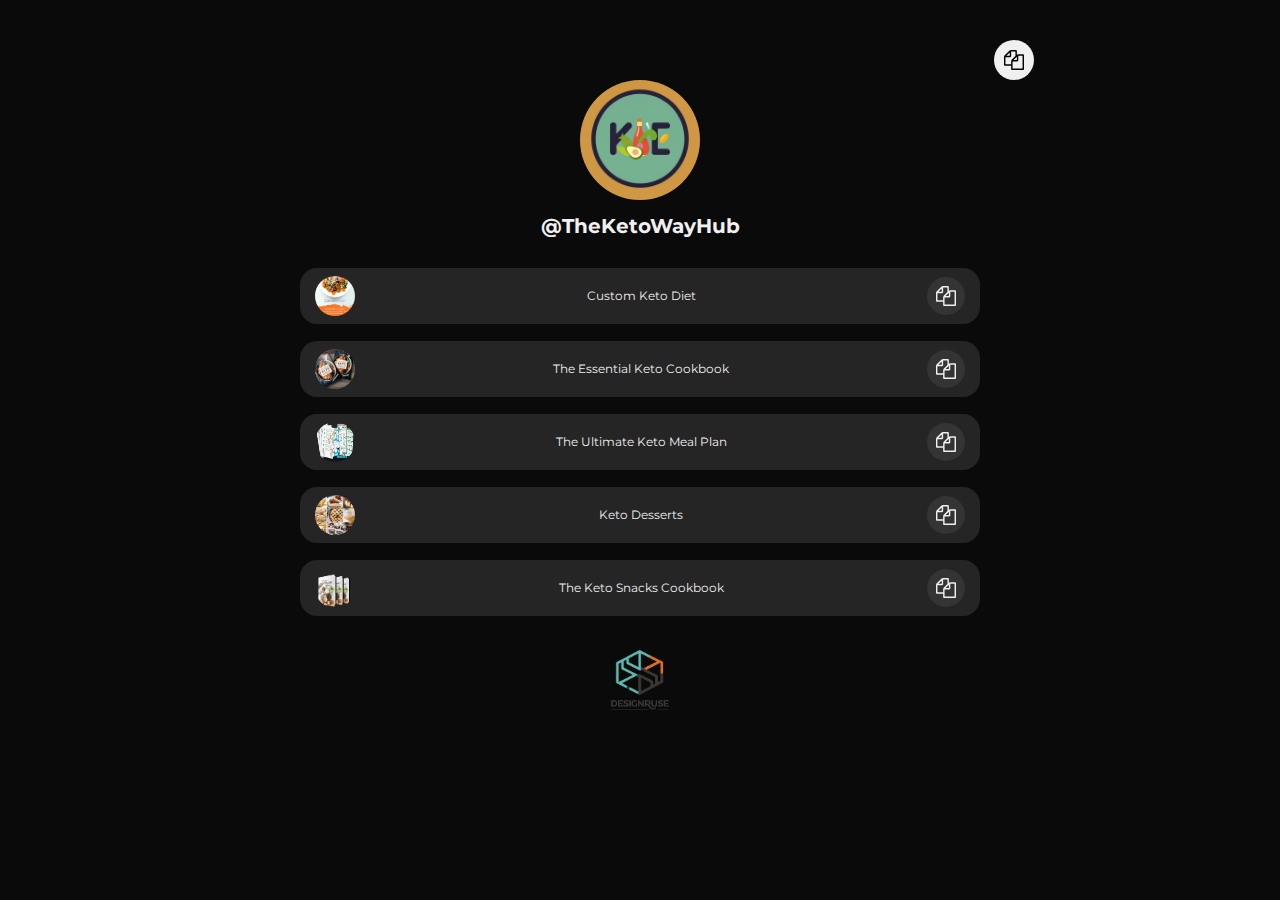
<file: index.html>
﻿<!DOCTYPE html>
<html lang="en">
	<!DOCTYPE html>
	<html lang="en">
		<head>
			<meta charset="UTF-8" />
			<meta name="viewport" content="width=device-width, initial-scale=1.0" />
			<meta http-equiv="Cache-Control" content="no-store, no-cache, must-revalidate, max-age=0" />
			<meta http-equiv="Cache-Control" content="public, max-age=31536000" />
			<!-- Cache static assets for one year -->
			<link rel="preconnect" href="https://fonts.googleapis.com" />
			<link rel="preconnect" href="https://fonts.gstatic.com" crossorigin />
			<link href="https://fonts.googleapis.com/css2?family=Montserrat:wght@400;700&display=swap" rel="stylesheet" />
			<link rel="stylesheet" type="text/css" href="resources/css/main.css" />
			<link rel="canonical" href="https://yourwebsite.com/express-keto-meals" />
			<link rel="apple-touch-icon" sizes="180x180" href="resources/images/apple-touch-icon.png" />
			<link rel="icon" type="image/png" sizes="32x32" href="resources/images/favicon-32x32.png" />
			<link rel="icon" type="image/png" sizes="16x16" href="resources/images/favicon-16x16.png" />
			<link rel="manifest" href="resources/images/site.webmanifest" />
			<link rel="mask-icon" href="resources/images/safari-pinned-tab.svg" color="#5bbad5" />
			<meta name="msapplication-TileColor" content="#da532c" />
			<meta name="theme-color" content="#ffffff" />
			<meta name="description" content="Explore a variety of custom keto diets, essential keto recipes, meal plans, and desserts. Join @TheKetoWayHub for a healthy keto lifestyle." />
			<meta property="og:title" content="Express Keto Meals - The Keto Way Hub" />
			<meta property="og:description" content="Discover custom keto diets, essential recipes, and meal plans. Join @TheKetoWayHub for a healthy keto lifestyle." />
			<meta property="og:image" content="./resources/images/logo.webp" />
			<title>Express Keto Meals - The Keto Way Hub</title>
		</head>
		<body>
			<!-- 'Wrapper' begins -->
			<div id="wrapper">
				<div id="heading">
					<div class="copy-url" link="https://tinyurl.com/7z9j6duw">
						<svg>
							<use xlink:href="./resources/images/symbol-defs.svg#icon-copy"></use>
						</svg>
					</div>
				</div>
				<!-- 'Content' begins -->
				<div id="content">
					<div id="photo-and-caption">
						<a href="https://www.youtube.com/channel/UCxgKVqI9HOLtH5whWqZ26Zw/videos" target="_blank" rel="noopener noreferrer">
							<img src="./resources/images/logo.webp" alt="The Keto Way Hub Logo">
							<h1>@TheKetoWayHub</h1>
						</a>
					</div>
					<div id="link-btns">
						<a href="https://yourcustomplan.com/start?aff=sonjeebkumardas" target="_blank" class="link-btn">
							<div class="link-btn-icon">
								<img src="./resources/images/CustomKetoDiet.webp" alt="Custom Keto Diet">
							</div>
							<p>Custom Keto Diet</p>
							<div class="copy-url" link="https://tinyurl.com/56f899ce">
								<svg>
									<use xlink:href="./resources/images/symbol-defs.svg#icon-copy"></use>
								</svg>
							</div>
						</a>
						<a href="https://ketodiet.team/ds01-keto-cookbook-free/?aff=sonjeebkumardas" target="_blank" class="link-btn">
							<div class="link-btn-icon">
								<img src="./resources/images/TheEssentialKetoCookBook.webp" alt="The Essential Keto CookBook">
							</div>
							<p>The Essential Keto Cookbook</p>
							<div class="copy-url" link="https://tinyurl.com/vvmff667">
								<svg>
									<use xlink:href="./resources/images/symbol-defs.svg#icon-copy"></use>
								</svg>
							</div>
						</a>
						<a href="https://www.claudiacaldwell.com/oto-uf111a?aff=sonjeebkumardas" target="_blank"  class="link-btn">
							<div class="link-btn-icon">
								<img src="./resources/images/TheUltimateKetoMealPlan.webp" alt="The Ultimate Keto Meal Plan">
							</div>
							<p>The Ultimate Keto Meal Plan</p>
							<div class="copy-url" link="https://tinyurl.com/nnfrbymz">
								<svg>
									<use xlink:href="./resources/images/symbol-defs.svg#icon-copy"></use>
								</svg>
							</div>
						</a>
						<a href="https://www.ketoafter50desserts.com/digi/?aff=sonjeebkumardas" target="_blank"  class="link-btn">
							<div class="link-btn-icon">
								<img src="./resources/images/KetoDesserts.webp" alt="Keto Desserts">
							</div>
							<p>Keto Desserts</p>
							<div class="copy-url" link="https://tinyurl.com/yc3h7jzt">
								<svg>
									<use xlink:href="./resources/images/symbol-defs.svg#icon-copy"></use>
								</svg>
							</div>
						</a>
						<a href="https://ketodiet.team/ds02-keto-snacks-free/?aff=sonjeebkumardas" target="_blank"  class="link-btn">
							<div class="link-btn-icon">
								<img src="./resources/images/TheKetoSnacksCookbook.webp" alt="The Keto Snacks Cookbook">
							</div>
							<p>The Keto Snacks Cookbook</p>
							<div class="copy-url" link="https://tinyurl.com/4cpx5ahj">
								<svg>
									<use xlink:href="./resources/images/symbol-defs.svg#icon-copy"></use>
								</svg>
							</div>
						</a>
					</div>
				</div>
				<!-- 'Content' ends -->
				<div id="footer">
					<img src="./resources/images/designruse-logo-bgremoved.webp" alt="DesignRuse Logo">
				</div>
			</div>
			<!-- 'Wrapper' ends -->
			<script defer type="text/javascript" src="resources/js/main.js"></script>
		</body>
	</html>
</file>
<file: resources/css/main.css>
*,
*::before,
*::after {
	padding: 0;
	margin: 0;
	box-sizing: inherit;
}

html {
	font-size: 62.5%;
	font-display: swap;
	scroll-behavior: smooth;
}

body {
	font-family: 'Montserrat', sans-serif;
	font-size: 1rem;
	font-weight: 400;
	line-height: 1.7;
	box-sizing: border-box;
	background-color: rgb(10, 10, 10);
	color: rgb(240, 240, 240);
}

ul {
	list-style-type: none;
}

a:link,
a:visited,
a:hover,
a:active {
	text-decoration: none;
}

img {
	max-width: 100%;
}

:root {}

#wrapper {
	max-width: 120rem;
	padding: 2rem;
	/* background-color:beige; */
	margin: 2rem auto;
	display: flex;
	flex-direction: column;
	align-items: center;
}

#heading {
	width: 100%;
	max-width: 78.8rem;
	/* background-color: red; */
	display: flex;
	justify-content: flex-end;
}

#heading .copy-url {
	width: 4rem;
	height: 4rem;
	cursor: pointer;
	background-color: rgb(240, 240, 240);
	border-radius: 50%;
	display: flex;
	justify-content: center;
	align-items: center;
}

#heading .copy-url svg {
	width: 2rem;
	height: 2rem;
	fill: rgb(0, 0, 0);
}

#content {
	width: 100%;
	display: flex;
	flex-direction: column;
	align-items: center;
}

#photo-and-caption {
	width: 100%;
	display: flex;
	flex-direction: column;
	align-items: center;
}

#photo-and-caption a {
	display: block;
}

#photo-and-caption img {
	width: 12rem;
	height: 12rem;
	border-radius: 50%;
	background-color: rgb(37, 37, 37);
	margin: 0 auto .85rem auto;
	display: block;
}

#photo-and-caption h1 {
	color: rgb(240, 240, 240);
	margin: 0 auto .85rem auto;
}

#link-btns {
	width: 100%;
	max-width: 68rem;
	height: auto;
	display: flex;
	flex-direction: column;
}

.link-btn {
	width: 100%;
	height: 5.6rem;
	padding: 1rem 1.5rem;
	background-color: rgb(37, 37, 37);
	font-size: 1.2rem;
	text-decoration: none;
	color: rgb(240, 240, 240);
	text-align: center;
	border-radius: 1.7rem;
	margin-top: 1.7rem;
	display: flex;
	justify-content: space-between;
	align-items: center;
}

.link-btn-icon {
	width: 4rem;
	height: 4rem;
	display: flex;
	justify-content: center;
	align-items: center;
}

.link-btn-icon img {
	display: block;
	width: 100%;
	height: 100%;
	border-radius: 50%;
}

.link-btn .copy-url {
	width: 3.8rem;
	height: 3.8rem;
	border-radius: 50%;
	background-color: rgb(52, 52, 52);
	display: flex;
	justify-content: center;
	align-items: center;
}

.link-btn .copy-url svg {
	width: 2rem;
	height: 2rem;
	fill: rgb(240, 240, 240);
}

.link-btn:hover {
	transform: scale(1.02);
	transition: cubic-bezier(0.07, 1.41, 0.82, 1.41) 0.2s;
}

#footer {
	width: 100%;
	height: auto;
	display: flex;
	justify-content: center;
	align-items: center;
	padding: 1.7rem;
}

#footer img {
	display: block;
	width: 9rem;
	height: 9rem;
}
</file>
